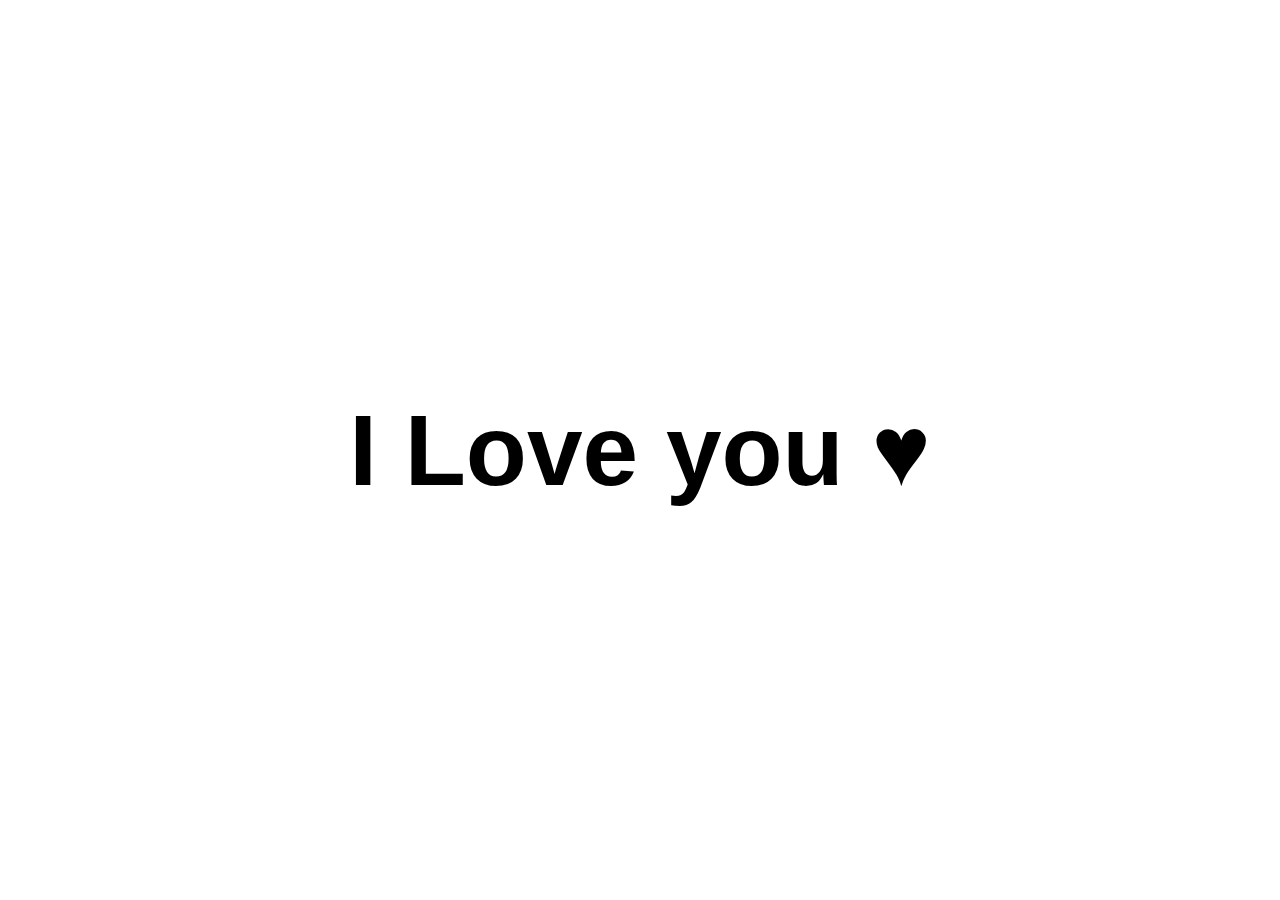
<file: index.html>
<!DOCTYPE html>
<!DOCTYPE html>
<html lang="en">
<head>
    <meta charset="UTF-8">
    <meta name="viewport" content="width=device-width, initial-scale=1.0">
    <title>Document</title>
    <link rel="stylesheet" href="m3.css">
</head>
<body>
    <div class="g">
         <p>I Love you ♥</p>
    </div>
</body>
</html>
</file>
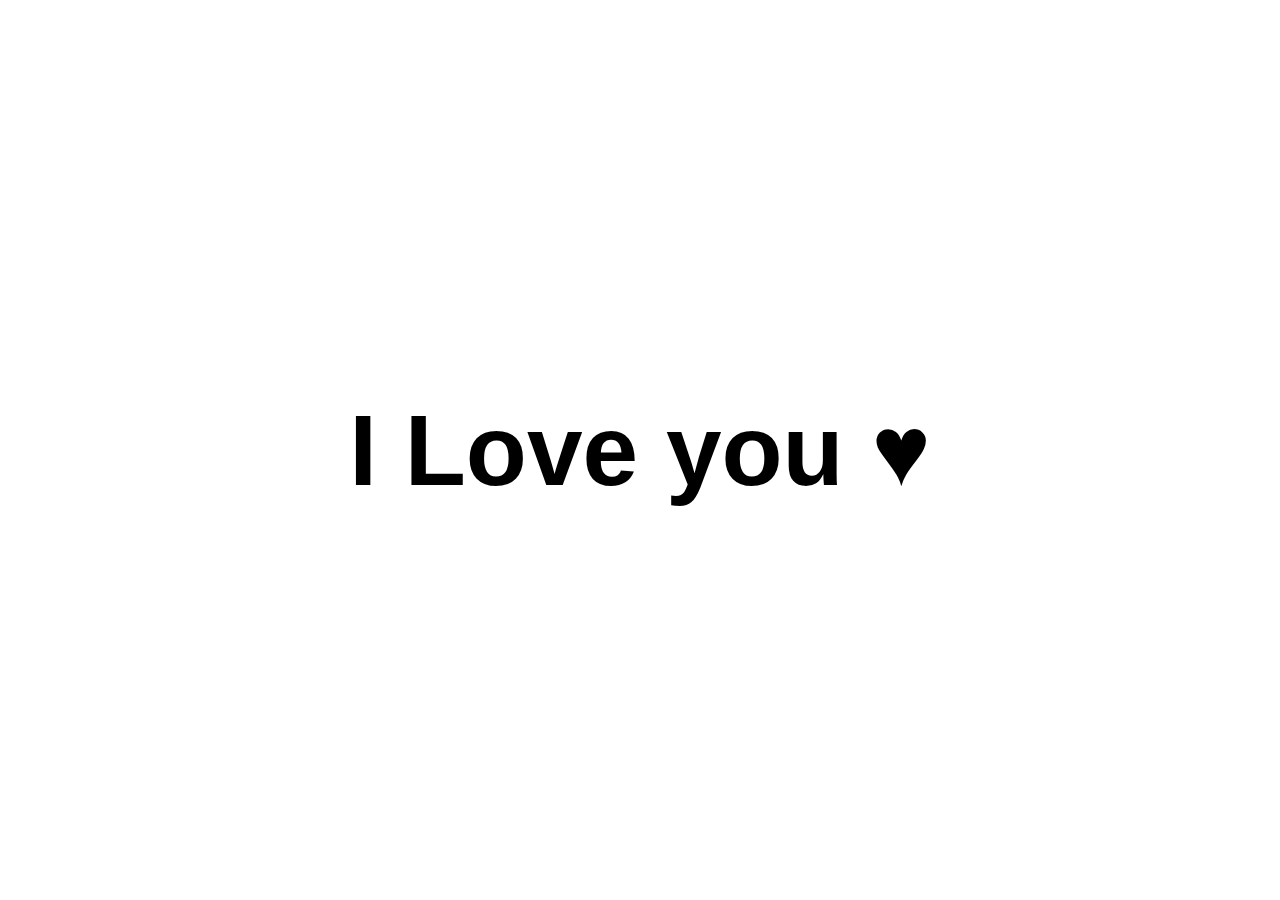
<file: M3.html>
<!DOCTYPE html>
<!DOCTYPE html>
<html lang="en">
<head>
    <meta charset="UTF-8">
    <meta name="viewport" content="width=device-width, initial-scale=1.0">
    <title>Document</title>
    <link rel="stylesheet" href="m3.css">
</head>
<body>
    <div class="g">
         <p>I Love you ♥</p>
    </div>
</body>
</html>
</file>
<file: m3.css>
*{
    margin:0;
    padding:0px;
    box-sizing: border-box;
    font-family: sans-serif;
    font-weight: 600;
    font-size: 100px;
}
.g{
    /* background-color: aqua; */
    height: 100vh;
    display: flex;
    align-items: center;
    justify-content: center;
}
</file>
